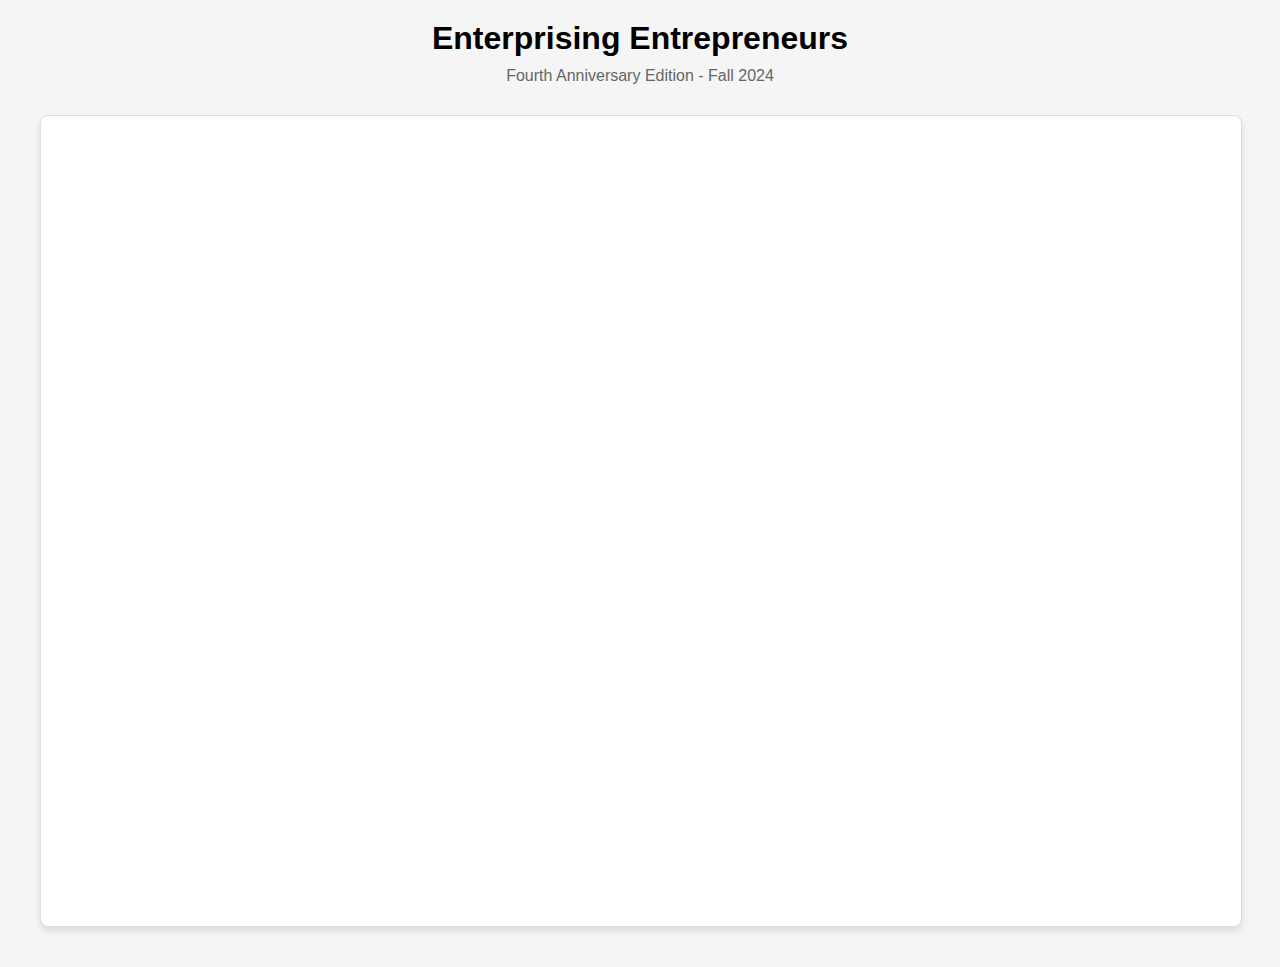
<file: test.html>
<!DOCTYPE html>
<html lang="en">
<head>
    <meta charset="UTF-8">
    <meta name="viewport" content="width=device-width, initial-scale=1.0">
    <title>Black Excellence Everyday - Fourth Anniversary Edition</title>
    <style>
        body {
            margin: 0;
            padding: 20px;
            font-family: Arial, sans-serif;
            background-color: #f5f5f5;
            color: #333;
        }
        .container {
            max-width: 1200px;
            margin: 0 auto;
        }
        .header {
            text-align: center;
            margin-bottom: 30px;
        }
        .header h1 {
            color: #000;
            margin: 0;
            font-size: 2em;
        }
        .header p {
            color: #666;
            margin: 10px 0 0;
        }
        .pdf-container {
            width: 100%;
            height: 90vh;
            margin: 20px 0;
            border: 1px solid #ddd;
            border-radius: 8px;
            overflow: hidden;
            background-color: white;
            box-shadow: 0 4px 6px rgba(0,0,0,0.1);
        }
        .pdf-viewer {
            width: 100%;
            height: 100%;
            border: none;
        }
        @media (max-width: 768px) {
            .header h1 {
                font-size: 1.5em;
            }
            .pdf-container {
                height: 80vh;
            }
        }
    </style>
</head>
<body>
    <div class="container">
        <div class="header">
            <h1>Enterprising Entrepreneurs</h1>
            <p>Fourth Anniversary Edition - Fall 2024</p>
        </div>
        <div class="pdf-container">
            <iframe 
                class="pdf-viewer"
                src="assets/polk highlight article.pdf"
                type="application/pdf">
                <p>It appears your browser doesn't support embedded PDFs. 
                   You can <a href="assets/polk highlight article.pdf">download the PDF</a> instead.</p>
            </iframe>
        </div>
    </div>
</body>
</html>
</file>
